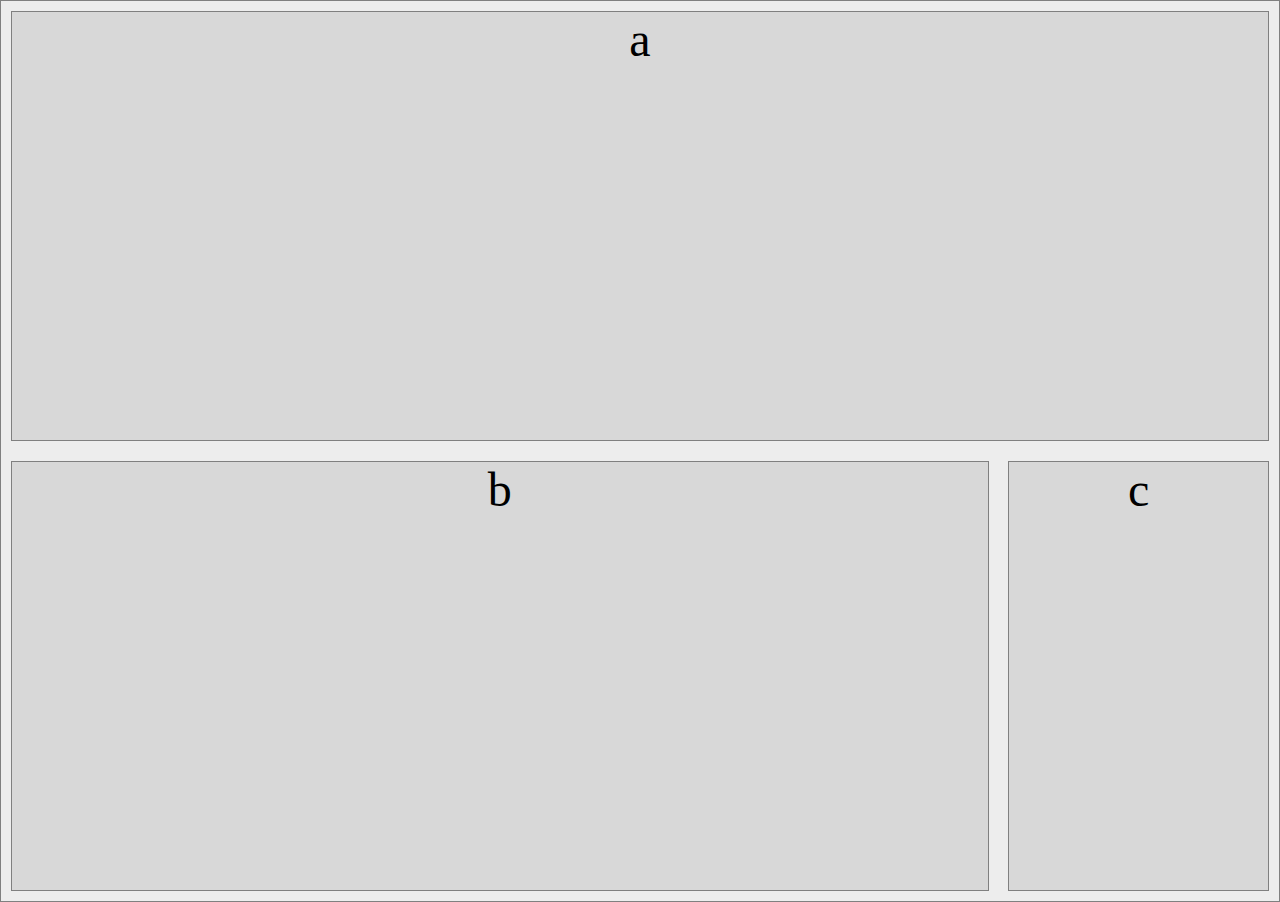
<file: medial-queries1/index.html>
<!DOCTYPE html>
<html lang="en" dir="ltr">
  <head>
    <meta charset="utf-8" />
    <title>Media Queries 1</title>
    <link rel="stylesheet" href="main.css" />
  </head>
  <body>
    <div class="container">
      <div class="a">a</div>
      <div class="b">b</div>
      <div class="c">c</div>
    </div>
  </body>
</html>
</file>
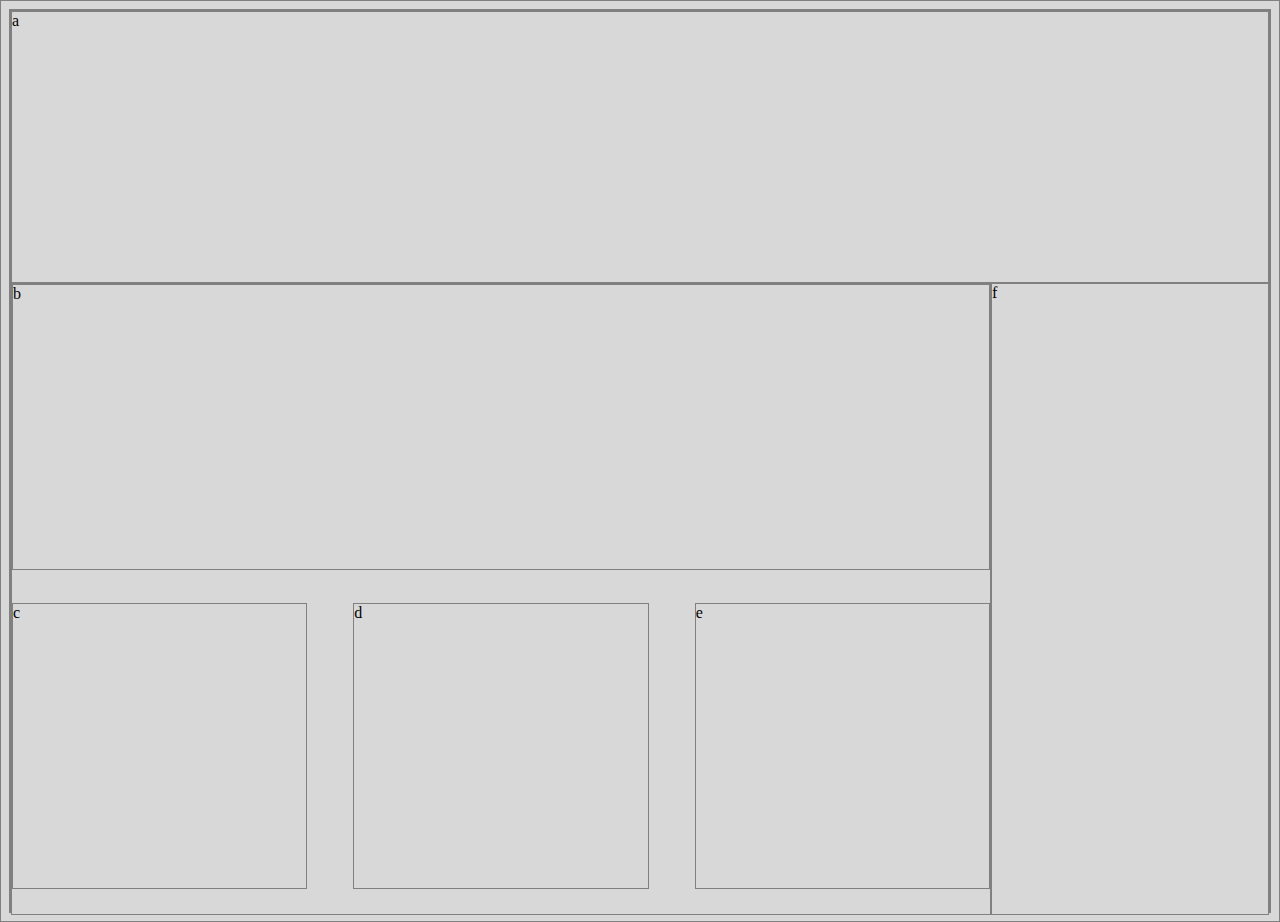
<file: medial-queries2/index.html>
<!DOCTYPE html>
<html lang="en" dir="ltr">
  <head>
    <meta charset="utf-8" />
    <title>Media Queries 2</title>
    <link rel="stylesheet" href="main.css" />
  </head>
  <body>
    <div class="container">
      <div class="a">a</div>
      <div class="wrapper">
        <div class="b">b</div>
        <div class="c">c</div>
        <div class="d">d</div>
        <div class="e">e</div>
      </div>
      <div class="f">f</div>
    </div>
  </body>
</html>
</file>
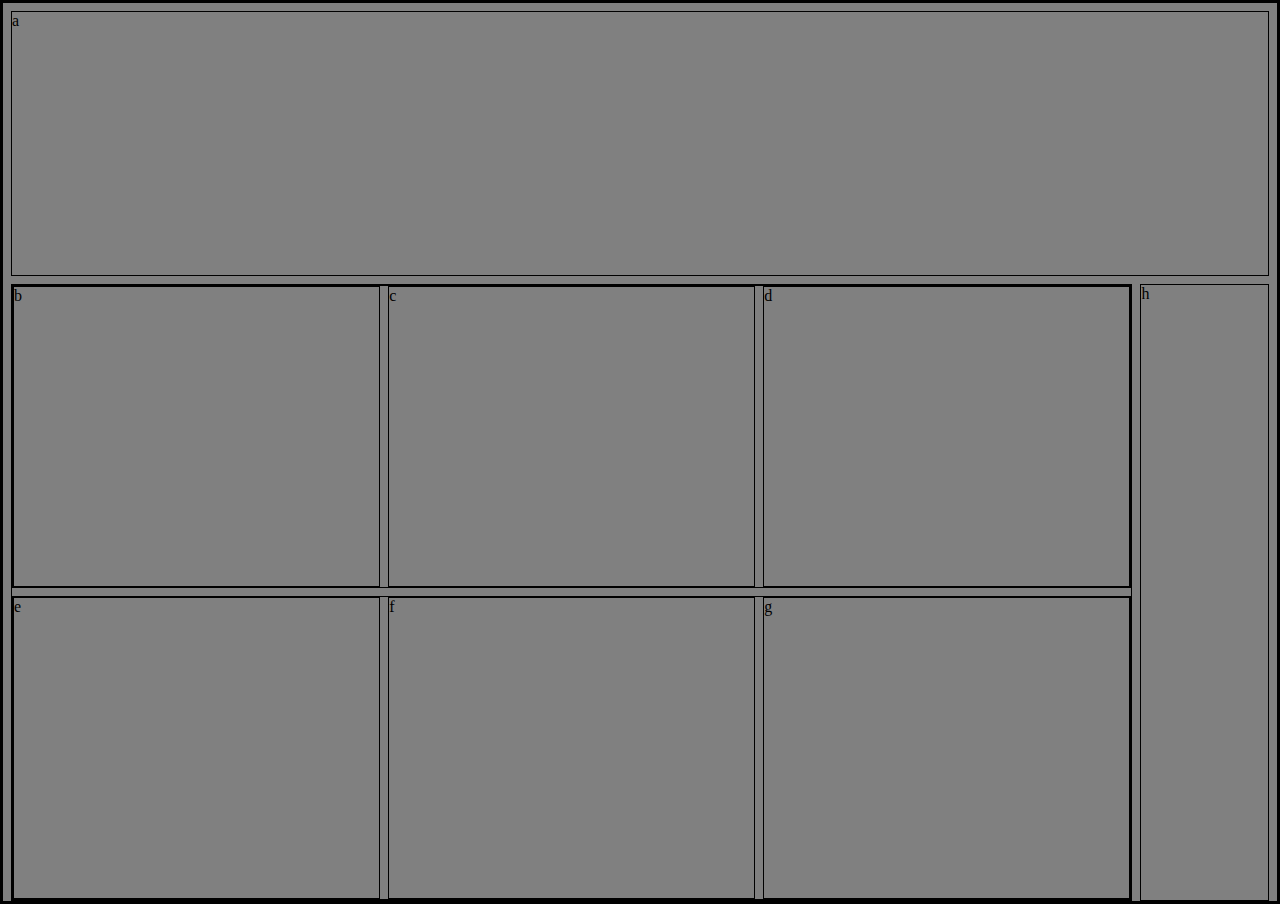
<file: medial-queries3/index.html>
<!DOCTYPE html>
<html lang="en" dir="ltr">
  <head>
    <meta charset="utf-8" />
    <title>Media Queries 3</title>
    <link rel="stylesheet" href="main.css" />
  </head>
  <body>
    <div class="container">
      <div class="a">a</div>
      <div class="wrapper">
        <div class="row">
          <div class="b">b</div>
          <div class="c">c</div>
          <div class="d">d</div>
        </div>
        <div class="row">
          <div class="e">e</div>
          <div class="f">f</div>
          <div class="g">g</div>
        </div>
      </div>
      <div class="h">h</div>
    </div>
  </body>
</html>
</file>
<file: medial-queries1/main.css>
body {
  text-align: center;
  font-family: "Times New Roman", Times, serif;
  font-size: 3em;
  margin: auto;
  align-items: center;
}
.container {
  display: flex;
  min-height: 100vh;
  flex-direction: column;
  justify-content: space-between;
  background-color: #ededed;
  margin: 0;
}
div {
  margin: 0.2em;
  background-color: #d8d8d8;
  border: 1px solid grey;
}
.a {
  flex-grow: 1;
}
.b {
  flex-grow: 4;
}
.c {
  flex-grow: 1;
}
@media (min-width: 600px) {
  .container {
    flex-flow: row wrap;
  }

  .a {
    width: 100%;
  }
}
</file>
<file: medial-queries2/main.css>
.container {
  display: flex;
  height: 100vh;
  flex-flow: row wrap;
  justify-content: space-between;
  background-color: #ededed;
  margin: 0;
}
* {
  background-color: #d8d8d8;
  border: 1px solid grey;
}

.a,
.f {
  flex-grow: 1;
  width: 100%;
}
.wrapper {
  flex-grow: 4;
  display: flex;
  flex-flow: row wrap;
  justify-content: space-between;
  gap: 0.5em;
}
.b {
  width: 100%;
  height: 75%;
}
.c,
.d,
.e {
  width: 30%;
  height: 20%;
}
@media (min-width: 600px) {
  .container {
    flex-flow: row wrap;
    align-items: stretch;
  }
  .wrapper {
    width: 70%;
    height: 70%;
  }
  .f {
    width: 20%;
  }
  .a {
    height: 30%;
  }
  .b {
    height: 45%;
  }
  .c,
  .d,
  .e {
    height: 45%;
  }
}
</file>
<file: medial-queries3/main.css>
body {
  background: grey;
  margin: 0;
}
* {
  border: 1px solid black;
  box-sizing: border-box;
}
.container {
  display: flex;
  flex-direction: column;
  justify-content: space-between;
  padding: 0.5em;
  gap: 0.5em;
  height: 100vh;
  background-color: gray;
  /* flex-wrap: wrap; */
}
.a {
  width: 100%;
  flex-grow: 1;
}
.wrapper {
  width: 100%;
  flex-grow: 3;
  display: flex;
  flex-direction: column;
  justify-content: space-between;
  gap: 0.5em;
}

.row {
  height: 50%;
  display: flex;
  justify-content: space-between;
  gap: 0.5em;
}

.b,
.c,
.d,
.e,
.f,
.g {
  width: 30%;
  flex-grow: 1;
}

.h {
  flex-grow: 2;
}

@media (min-width: 600px) {
  .container {
    flex-flow: row wrap;
  }
  .a {
    height: 30%;
  }
  .wrapper {
    height: 70%;
    width: 75%;
  }
}
</file>
